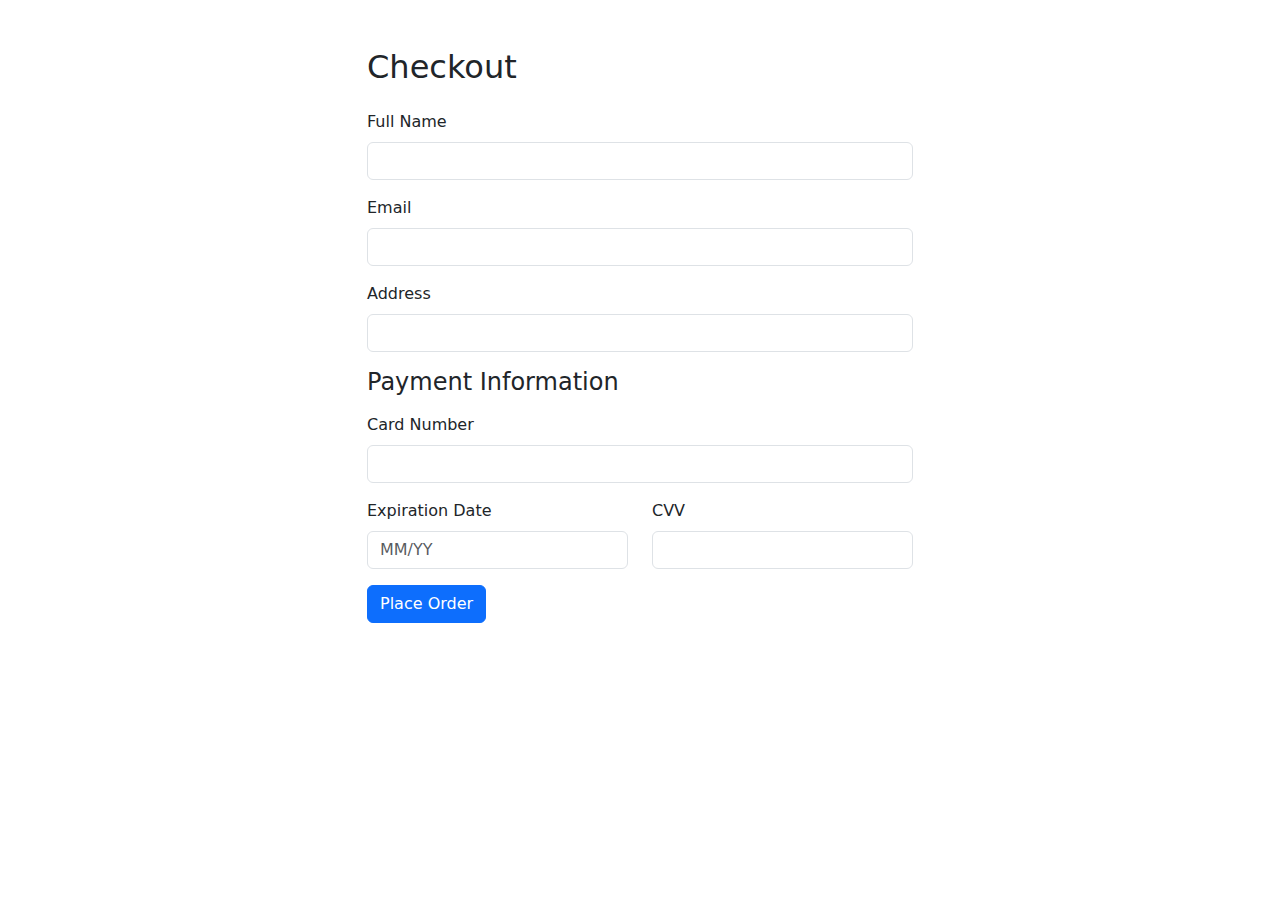
<file: checkout.html>
<!DOCTYPE html>
<html lang="en">
<head>
  <meta charset="UTF-8">
  <meta name="viewport" content="width=device-width, initial-scale=1.0">
  <title>Checkout Page</title>
  <!-- Bootstrap CSS -->
  <link href="https://cdn.jsdelivr.net/npm/bootstrap@5.3.0/dist/css/bootstrap.min.css" rel="stylesheet">
</head>
<body>

<div class="container mt-5">
  <div class="row">
    <div class="col-md-6 offset-md-3">
      <h2 class="mb-4">Checkout</h2>

      <!-- Billing Information -->
      <form>
        <div class="mb-3">
          <label for="fullName" class="form-label">Full Name</label>
          <input type="text" class="form-control" id="fullName" required>
        </div>

        <div class="mb-3">
          <label for="email" class="form-label">Email</label>
          <input type="email" class="form-control" id="email" required>
        </div>

        <div class="mb-3">
          <label for="address" class="form-label">Address</label>
          <input type="text" class="form-control" id="address" required>
        </div>

        <!-- Payment Information -->
        <h4 class="mb-3">Payment Information</h4>

        <div class="mb-3">
          <label for="cardNumber" class="form-label">Card Number</label>
          <input type="text" class="form-control" id="cardNumber" required>
        </div>

        <div class="row">
          <div class="col-md-6 mb-3">
            <label for="expirationDate" class="form-label">Expiration Date</label>
            <input type="text" class="form-control" id="expirationDate" placeholder="MM/YY" required>
          </div>
          <div class="col-md-6 mb-3">
            <label for="cvv" class="form-label">CVV</label>
            <input type="text" class="form-control" id="cvv" required>
          </div>
        </div>

        <button type="submit" class="btn btn-primary">Place Order</button>
      </form>
    </div>
  </div>
</div>

<!-- Bootstrap JS and Popper.js -->
<script src="https://cdn.jsdelivr.net/npm/bootstrap@5.3.0/dist/js/bootstrap.bundle.min.js"></script>

</body>
</html>
</file>
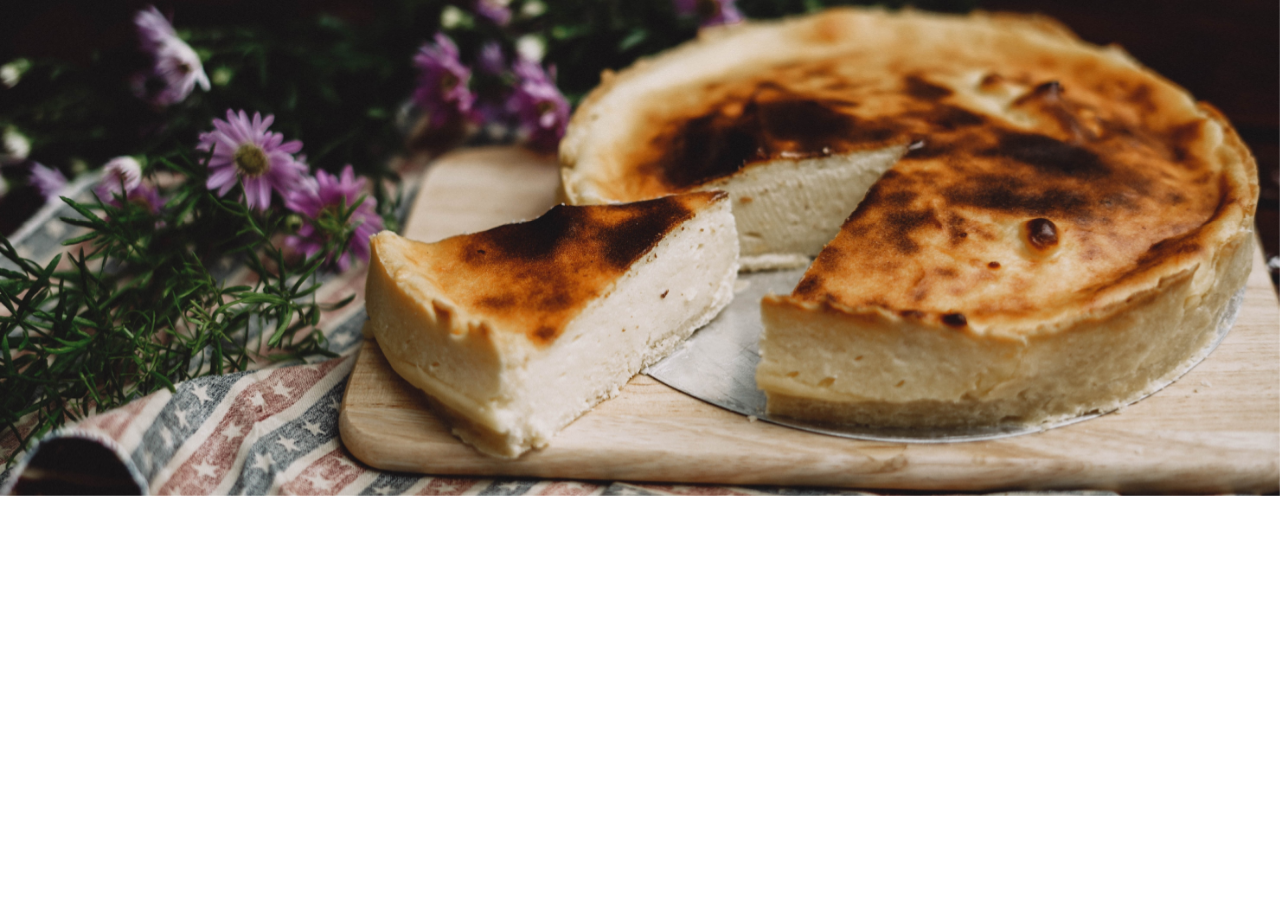
<file: test.html>
<!DOCTYPE html>
<html lang="en">
  <head>
    <link rel="stylesheet" href="css/bootstrap.css" />
    <script src="js/bootstrap.bundle.js" rel="javascript"></script>
    <meta charset="UTF-8" />
    <meta name="viewport" content="width=device-width, initial-scale=1.0" />
    <title>Document</title>
  </head>
  <body>
    <div class="container-fluid p-0 m-0">
      
      <div id="carouselExampleSlidesOnly" class="carousel slide" data-bs-ride="carousel">
        <div class="carousel-inner">
          <div class="carousel-item active " data-bs-interval="1000">
            <img src="images/bannner/chinh-le-duc-xVLJ-JFTcQE-unsplash.jpg" class="d-block w-100" alt="...">
          </div>
          <div class="carousel-item" data-bs-interval="1000">
            <img src="images/bannner/joanna-kosinska-xFTNsGW1isI-unsplash.jpg" class="d-block w-100" alt="...">
          </div>
          <div class="carousel-item" data-bs-interval="1000">
            <img src="images/bannner/toa-heftiba-WsDF95mSUsI-unsplash.jpg" class="d-block w-100" alt="...">
          </div>
        </div>
      </div>
      
    </div>
  </body>
</html>
</file>
